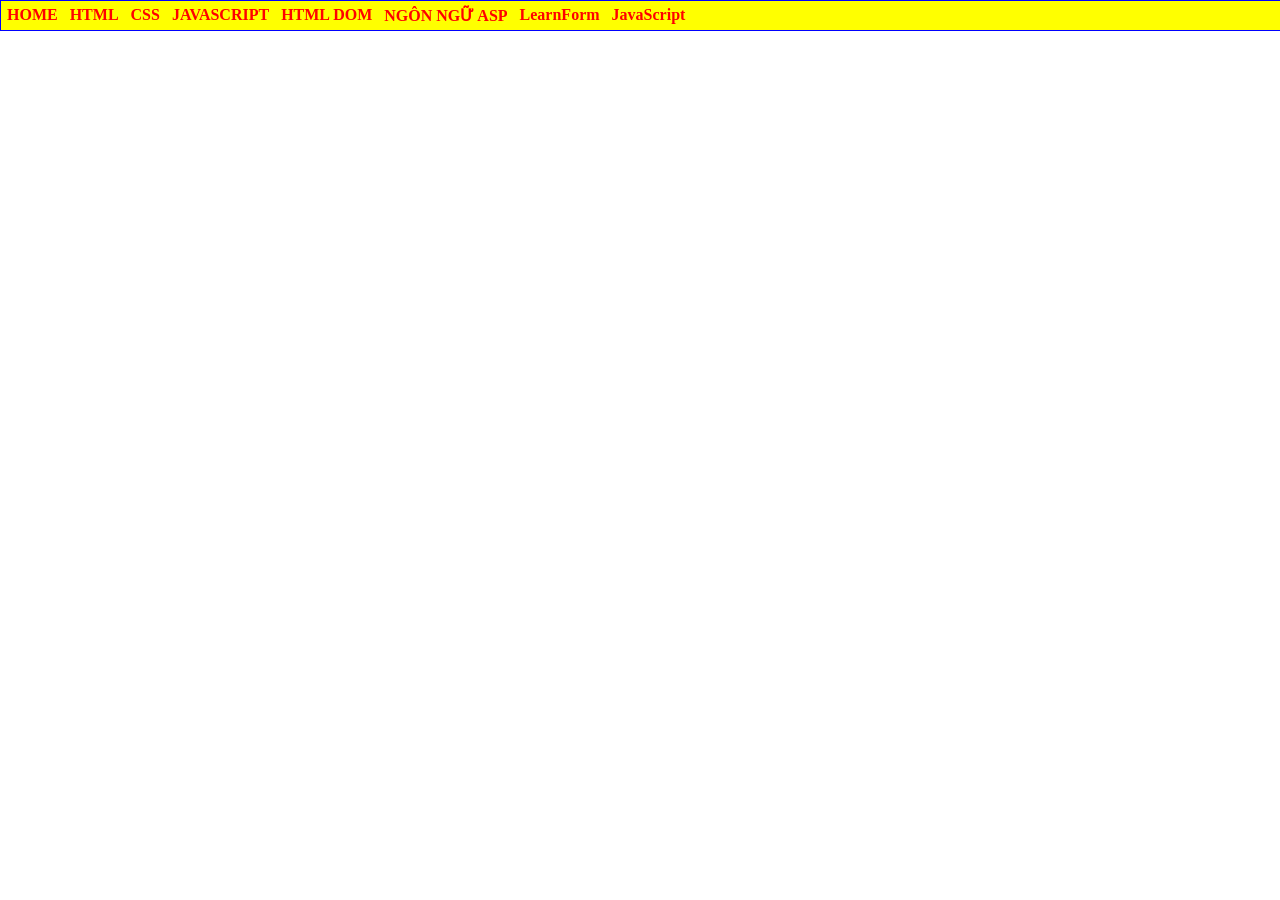
<file: index.html>
<html>
    <head>
        <title>Lê Thành Triệu - K244161817</title>
        <style>
            @import url(css/main.css);
        </style>
    </head>
    <body>
        <div id="container">  
        <ul>
        <li> <a href="CV.html">HOME</a></li>
        <li> <a href="#">HTML</a></li>
        <li> <a href="#">CSS</a>
            <ul>
            <li> <a href="ex42/ex42.html">BÀI TẬP 42</a></li>
            <li> <a href="#">GIAO DIỆN VỚI CSS</a></li>
            <li> <a href="#">CSS NÂNG CAO</a></li>
        </ul>
        </li>
        <li> <a href="#">JAVASCRIPT</a>
        <ul>
            <li> <a href="#">LESSON 01</a></li>
            <li> <a href="#">LESSON 02</a></li>
            <li> <a href="#">LESSON 03</a></li>
        </ul>
        </li>
        <li> <a href="#">HTML DOM</a></li>
        <li> <a href="#">NGÔN NGỮ ASP</a></li>
        <li> <a href="LearnForm/ClientGet.html">LearnForm</a>
        <ul>
            <li> <a href="LearnForm/contact.html">Contact</a></li>
            <li> <a href="LearnForm/ex48/ex48.html">Bài 48</a></li>
            <li> <a href="LearnForm/ex49/ex49.html">Bài 49</a></li>
            <li> <a href="LearnForm/ex50/ex50.html">Bài 50</a></li>
        </ul>
        <li> <a href="LearnForm/ClientGet.html">JavaScript</a>
        <ul>
            <li> <a href="ExJavascript/ex63.html">Bài 63</a></li>
            <li> <a href="ExJavascript/ex64.html">Bài 64</a></li>
        </ul>
        </li>
        </ul>

        </div>

    </body>
</html>
</file>
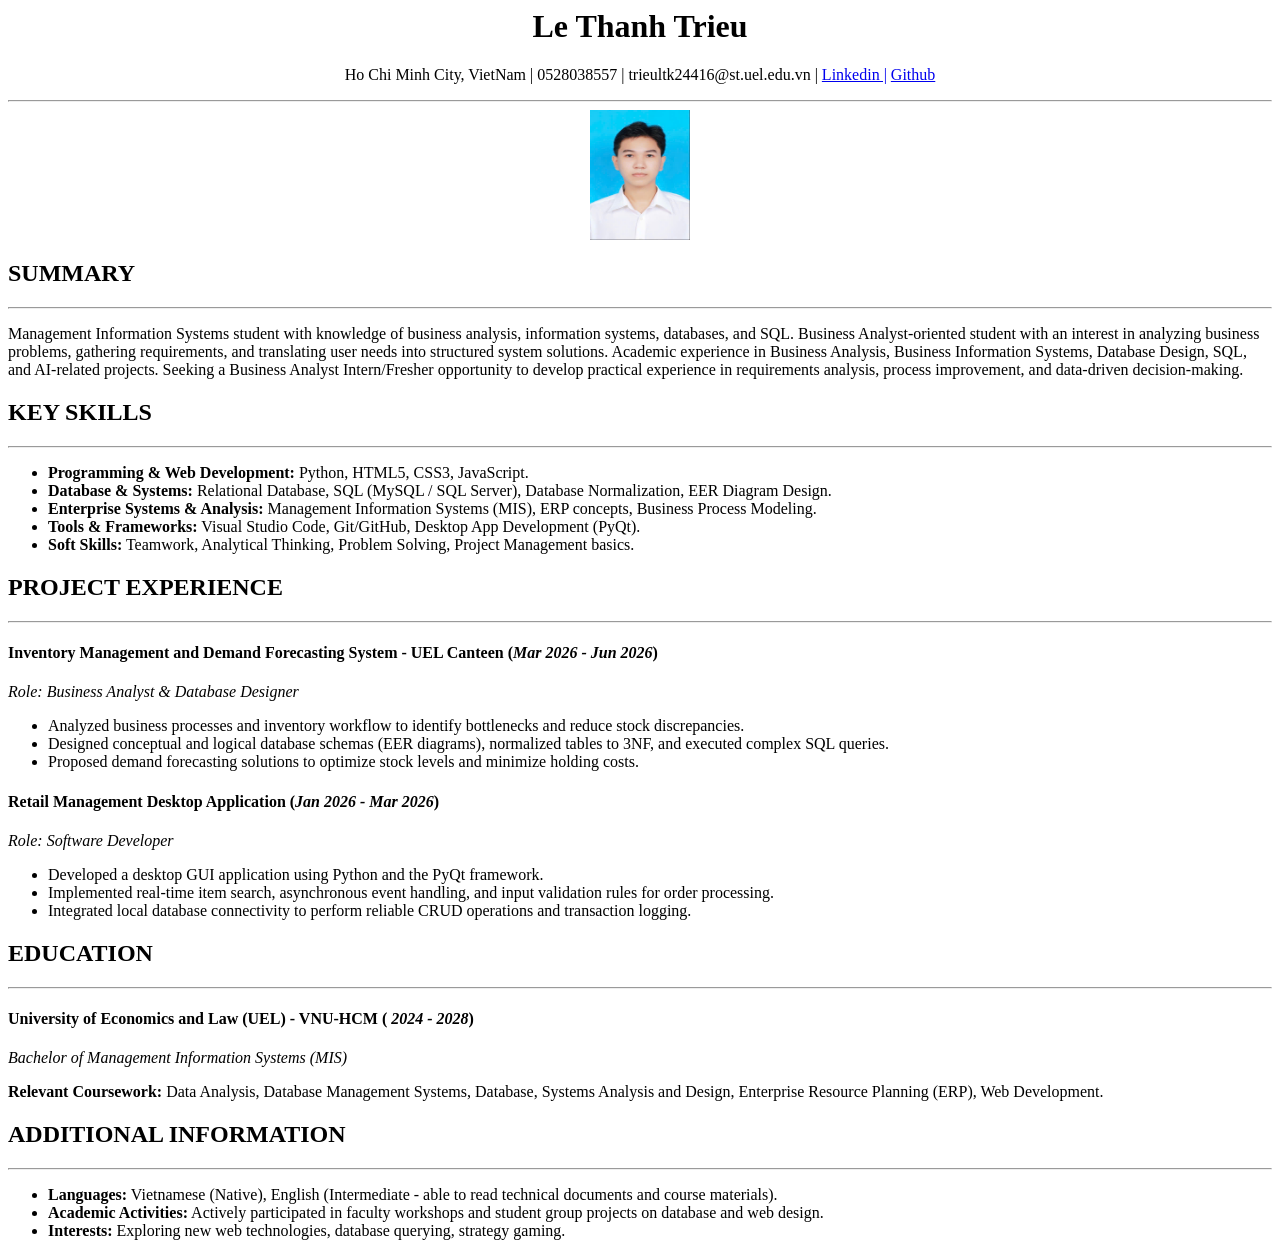
<file: CV.html>
<html>
    <head>
        <title> My CV</title>
    </head>
    <body>
        <h1 style="text-align: center;">Le Thanh Trieu</h1>
        <p style="text-align: center;">Ho Chi Minh City, VietNam | 0528038557 | trieultk24416@st.uel.edu.vn |
            <a href="https://www.linkedin.com/in/trieu-thanh-1478a4433/" target="_blank">Linkedin |</a> 
            <a href="https://github.com/thanhtrieu3176" target="_blank">Github</a>
        </p>
        <hr/>
        <div style="text-align: center;"> 
            <img src="images/my_avatar.jpg"
            title="Nhấn vào đây để xem chi tiết"
            alt="Không thấy hình"
            height="130"
            width="100"/>
        </div>    
        <h2>SUMMARY</h2>
        <hr/>
        <p>
            Management Information Systems student with knowledge of business analysis, information systems, databases, and SQL. Business Analyst-oriented student with an interest in analyzing business problems, gathering requirements, and translating user needs into structured system solutions. Academic experience in Business Analysis, Business Information Systems, Database Design, SQL, and AI-related projects. Seeking a Business Analyst Intern/Fresher opportunity to develop practical experience in requirements analysis, process improvement, and data-driven decision-making.
        </p>
        <h2>KEY SKILLS</h2>
        <hr/>
        <ul>
            <li><b>Programming & Web Development:</b> Python, HTML5, CSS3, JavaScript.</li>
            <li><b>Database & Systems:</b> Relational Database, SQL (MySQL / SQL Server), Database Normalization, EER Diagram Design.</li>
            <li><b>Enterprise Systems & Analysis:</b> Management Information Systems (MIS), ERP concepts, Business Process Modeling.</li>
            <li><b>Tools & Frameworks:</b> Visual Studio Code, Git/GitHub, Desktop App Development (PyQt).</li>
            <li><b>Soft Skills:</b> Teamwork, Analytical Thinking, Problem Solving, Project Management basics.</li>
        </ul>
        <h2 >PROJECT EXPERIENCE</h2>
        <hr/>
        <h4>Inventory Management and Demand Forecasting System - UEL Canteen (<i>Mar 2026 - Jun 2026</i>)</h4>
        <p> <i>Role: Business Analyst & Database Designer</i></p>
        <ul>
            <li>Analyzed business processes and inventory workflow to identify bottlenecks and reduce stock discrepancies.</li>
            <li>Designed conceptual and logical database schemas (EER diagrams), normalized tables to 3NF, and executed complex SQL queries.</li>
            <li>Proposed demand forecasting solutions to optimize stock levels and minimize holding costs.</li>
        </ul>
        <h4 >Retail Management Desktop Application (<i>Jan 2026 - Mar 2026</i>)</h4>
        <p><i>Role: Software Developer</i></p>
        <ul>
            <li>Developed a desktop GUI application using Python and the PyQt framework.</li>
            <li>Implemented real-time item search, asynchronous event handling, and input validation rules for order processing.</li>
            <li>Integrated local database connectivity to perform reliable CRUD operations and transaction logging.</li>
        </ul>
        <h2> EDUCATION </h2>
        <hr/>
        <h4>
            University of Economics and Law (UEL) - VNU-HCM (<i> 2024 - 2028</i>)
        </h4>
        <p>
            <i>Bachelor of Management Information Systems (MIS)</i>
        </p>
        <p> 
            <b>Relevant Coursework:</b> Data Analysis, Database Management Systems, Database, Systems Analysis and Design, Enterprise Resource Planning (ERP), Web Development.
        </p>
        <h2>ADDITIONAL INFORMATION</h2>
        <hr/>
        <ul>
            <li><b>Languages:</b> Vietnamese (Native), English (Intermediate - able to read technical documents and course materials).</li>
            <li><b>Academic Activities:</b> Actively participated in faculty workshops and student group projects on database and web design.</li>
            <li><b>Interests:</b> Exploring new web technologies, database querying, strategy gaming.</li>
        </ul>
    </body>
</html>
</file>
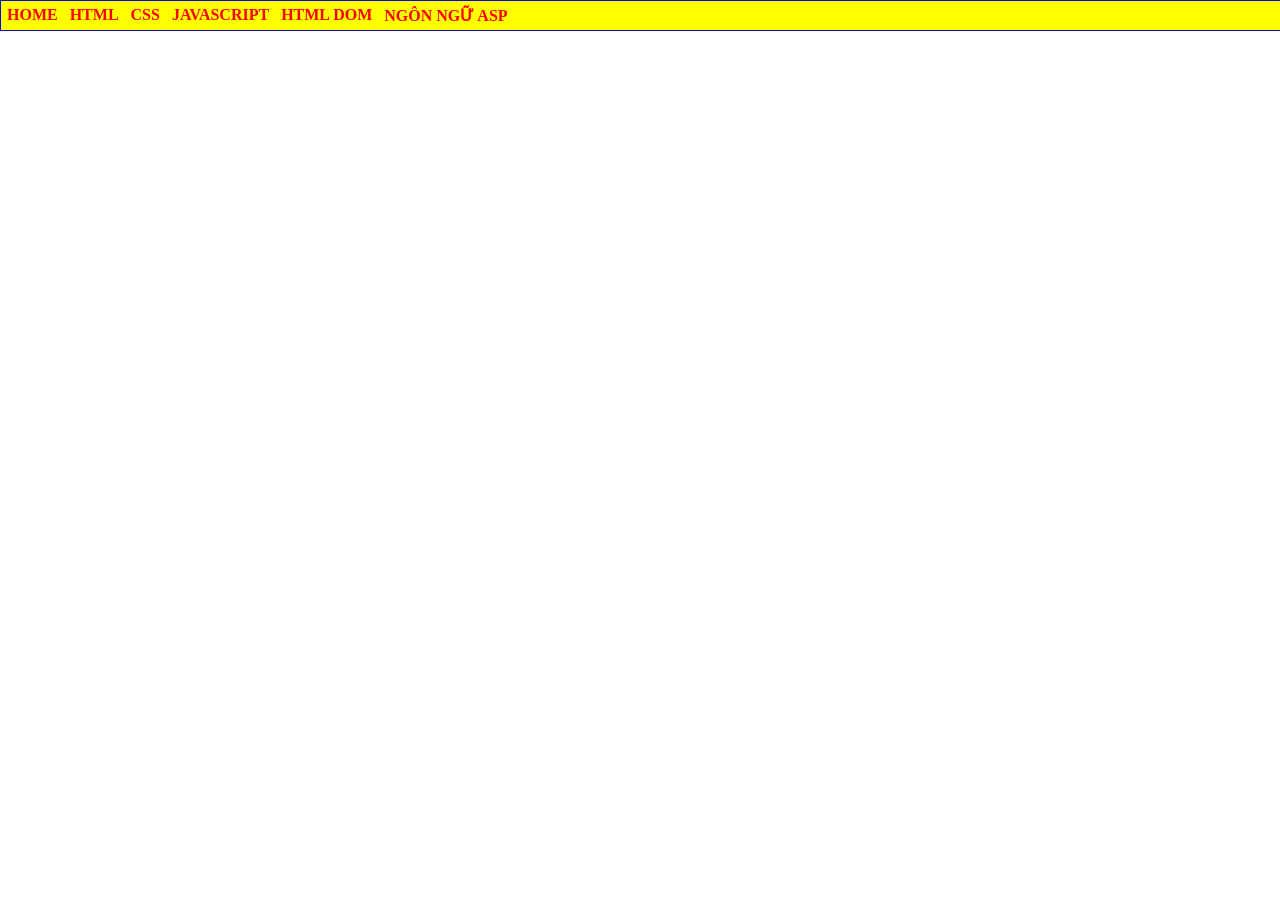
<file: home.html>
<html>
    <head>
        <title>Lê Thành Triệu - K244161817</title>
        <style>
            @import url(css/main.css);
        </style>
    </head>
    <body>
        <div id="container">  
        <ul>
        <li> <a href="CV.html">HOME</a></li>
        <li> <a href="#">HTML</a></li>
        <li> <a href="#">CSS</a>
            <ul>
            <li> <a href="#">CSS CĂN BẢN</a></li>
            <li> <a href="#">GIAO DIỆN VỚI CSS</a></li>
            <li> <a href="#">CSS NÂNG CAO</a></li>
        </ul>
        </li>
        <li> <a href="#">JAVASCRIPT</a>
        <ul>
            <li> <a href="#">LESSON 01</a></li>
            <li> <a href="#">LESSON 02</a></li>
            <li> <a href="#">LESSON 03</a></li>
        </ul>
        </li>
        <li> <a href="#">HTML DOM</a></li>
        <li> <a href="#">NGÔN NGỮ ASP</a></li>


        </ul>

        </div>

    </body>
</html>
</file>
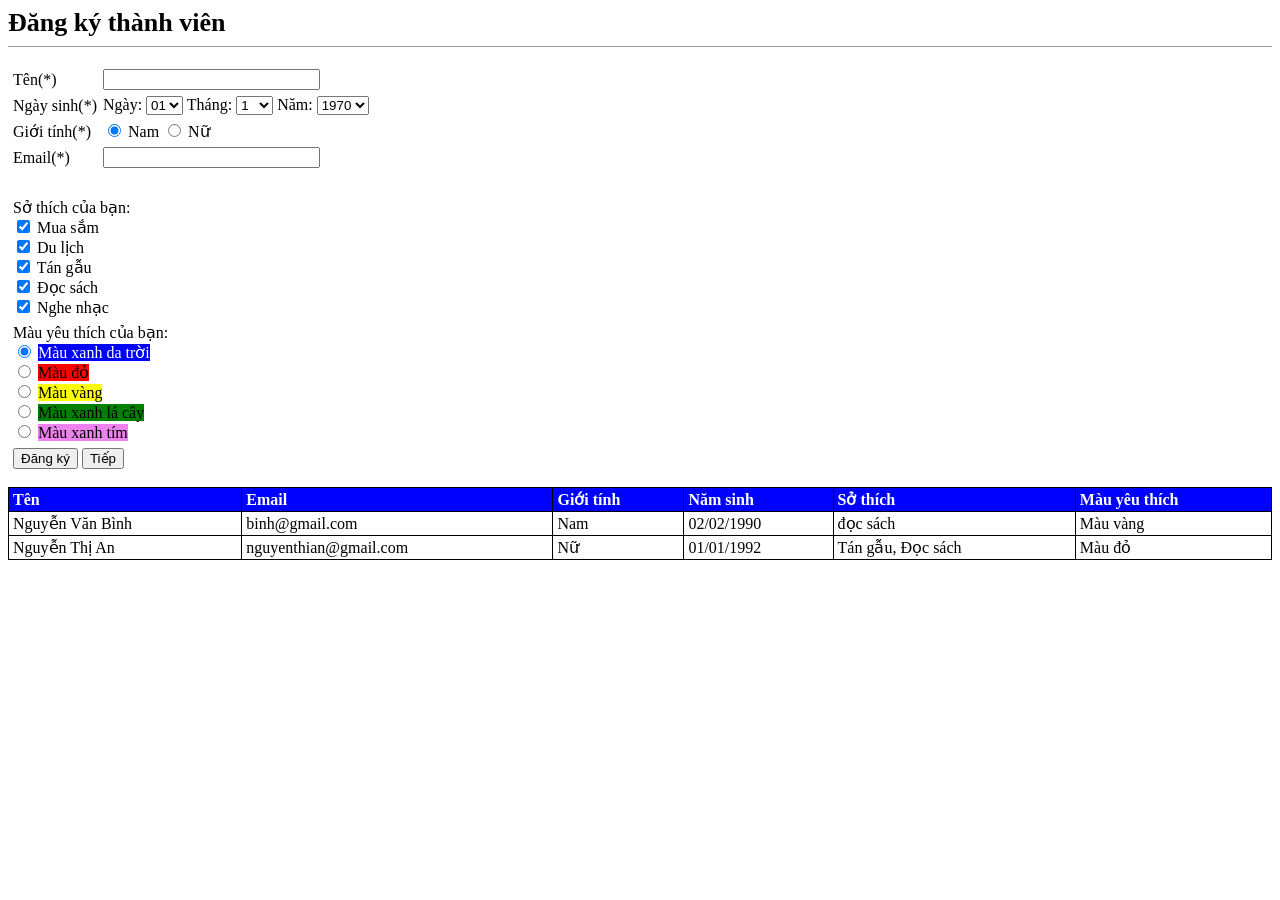
<file: ExJavascript/ex63.html>
<html>
<head>
<title>Đăng ký thành viên</title>
<style>
  body { font-family: "Times New Roman", serif; font-size: 13px; }
  h1 { border-bottom: 1px solid #999; padding-bottom: 8px; }
  #tblDS { border-collapse: collapse; width: 100%; margin-top: 10px; }
  #tblDS th, #tblDS td { border: 1px solid #000; padding: 2px 4px; }
  #tblDS th { background: blue; color: white; text-align: left; }
</style>
</head>
<body>

<h1>Đăng ký thành viên</h1>

<form id="frm">
<table cellspacing="4">
  <tr>
    <td>Tên(*)</td>
    <td colspan="3"><input type="text" id="txtTen" size="25"></td>
  </tr>
  <tr>
    <td>Ngày sinh(*)</td>
    <td colspan="3">
      Ngày: <select id="cboNgay"></select>
      Tháng: <select id="cboThang"></select>
      Năm: <select id="cboNam"></select>
    </td>
  </tr>
  <tr>
    <td>Giới tính(*)</td>
    <td colspan="3">
      <input type="radio" name="gt" value="Nam" checked> Nam
      <input type="radio" name="gt" value="Nữ"> Nữ
    </td>
  </tr>
  <tr>
    <td>Email(*)</td>
    <td colspan="3"><input type="text" id="txtEmail" size="25"></td>
  </tr>
  <tr><td colspan="4">&nbsp;</td></tr>
  <tr>
    <td colspan="4">Sở thích của bạn:<br>
      <input type="checkbox" name="sothich" value="Mua sắm" checked> Mua sắm<br>
      <input type="checkbox" name="sothich" value="Du lịch" checked> Du lịch<br>
      <input type="checkbox" name="sothich" value="Tán gẫu" checked> Tán gẫu<br>
      <input type="checkbox" name="sothich" value="Đọc sách" checked> Đọc sách<br>
      <input type="checkbox" name="sothich" value="Nghe nhạc" checked> Nghe nhạc
    </td>
  </tr>
  <tr>
    <td colspan="4">Màu yêu thích của bạn:<br>
      <input type="radio" name="mau" value="Màu xanh da trời" checked>
        <span style="background:blue;color:white;">Màu xanh da trời</span><br>
      <input type="radio" name="mau" value="Màu đỏ">
        <span style="background:red;">Màu đỏ</span><br>
      <input type="radio" name="mau" value="Màu vàng">
        <span style="background:yellow;">Màu vàng</span><br>
      <input type="radio" name="mau" value="Màu xanh lá cây">
        <span style="background:green;">Màu xanh lá cây</span><br>
      <input type="radio" name="mau" value="Màu xanh tím">
        <span style="background:violet;">Màu xanh tím</span>
    </td>
  </tr>
  <tr>
    <td colspan="4">
      <input type="button" value="Đăng ký" onclick="dangKy()">
      <input type="button" value="Tiếp" onclick="tiep()">
    </td>
  </tr>
</table>
</form>

<table id="tblDS">
  <thead>
    <tr>
      <th>Tên</th><th>Email</th><th>Giới tính</th><th>Năm sinh</th><th>Sở thích</th><th>Màu yêu thích</th>
    </tr>
  </thead>
  <tbody id="tbody">
    <tr>
      <td>Nguyễn Văn Bình</td><td>binh@gmail.com</td><td>Nam</td><td>02/02/1990</td><td>đọc sách</td><td>Màu vàng</td>
    </tr>
    <tr>
      <td>Nguyễn Thị An</td><td>nguyenthian@gmail.com</td><td>Nữ</td><td>01/01/1992</td><td>Tán gẫu, Đọc sách</td><td>Màu đỏ</td>
    </tr>
  </tbody>
</table>

<script>
function napbirthday() {
  var cboNgay = document.getElementById("cboNgay");
  var cboThang = document.getElementById("cboThang");
  var cboNam = document.getElementById("cboNam");

  for (var i = 1; i <= 31; i++) {
    cboNgay.options[cboNgay.options.length] = new Option(i < 10 ? "0" + i : i, i);
  }
  for (var j = 1; j <= 12; j++) {
    cboThang.options[cboThang.options.length] = new Option(j, j);
  }
  for (var k = 1970; k <= 2010; k++) {
    cboNam.options[cboNam.options.length] = new Option(k, k);
  }
}

function dangKy() {
  var ten = document.getElementById("txtTen").value;
  var email = document.getElementById("txtEmail").value;

  if (ten.replace(/\s/g, "") == "") {
    alert("Tên không được bỏ trống!");
    document.getElementById("txtTen").focus();
    return;
  }

  var mau = /^[\w.\-]+@[\w\-]+(\.[\w\-]+)+$/;
  if (!mau.test(email)) {
    alert("Email không hợp lệ!");
    document.getElementById("txtEmail").focus();
    return;
  }

  var ngay = document.getElementById("cboNgay").value;
  var thang = document.getElementById("cboThang").value;
  var nam = document.getElementById("cboNam").value;
  var ngaySinh = (ngay < 10 ? "0" + ngay : ngay) + "/" + (thang < 10 ? "0" + thang : thang) + "/" + nam;

  var gioiTinh = "";
  var gt = document.getElementsByName("gt");
  for (var i = 0; i < gt.length; i++) {
    if (gt[i].checked) gioiTinh = gt[i].value;
  }

  var sothich = "";
  var st = document.getElementsByName("sothich");
  for (var j = 0; j < st.length; j++) {
    if (st[j].checked) {
      sothich += (sothich == "" ? "" : ", ") + st[j].value;
    }
  }

  var mauYT = "";
  var m = document.getElementsByName("mau");
  for (var k = 0; k < m.length; k++) {
    if (m[k].checked) mauYT = m[k].value;
  }

  var tbody = document.getElementById("tbody");
  var tr = tbody.insertRow(tbody.rows.length);
  var giaTri = [ten, email, gioiTinh, ngaySinh, sothich, mauYT];
  for (var c = 0; c < giaTri.length; c++) {
    tr.insertCell(c).innerHTML = giaTri[c];
  }
  ganSuKienDong(tr);
}

function tiep() {
  document.getElementById("frm").reset();
  document.getElementById("txtTen").value = "";
  document.getElementById("txtEmail").value = "";
  document.getElementById("txtTen").focus();
}

function ganSuKienDong(tr) {
  tr.onmouseover = function () { this.style.backgroundColor = "yellow"; };
  tr.onmouseout = function () { this.style.backgroundColor = "white"; };
}

window.onload = function () {
  napbirthday();
  var rows = document.getElementById("tbody").rows;
  for (var i = 0; i < rows.length; i++) {
    ganSuKienDong(rows[i]);
  }
};
</script>

</body>
</html>
</file>
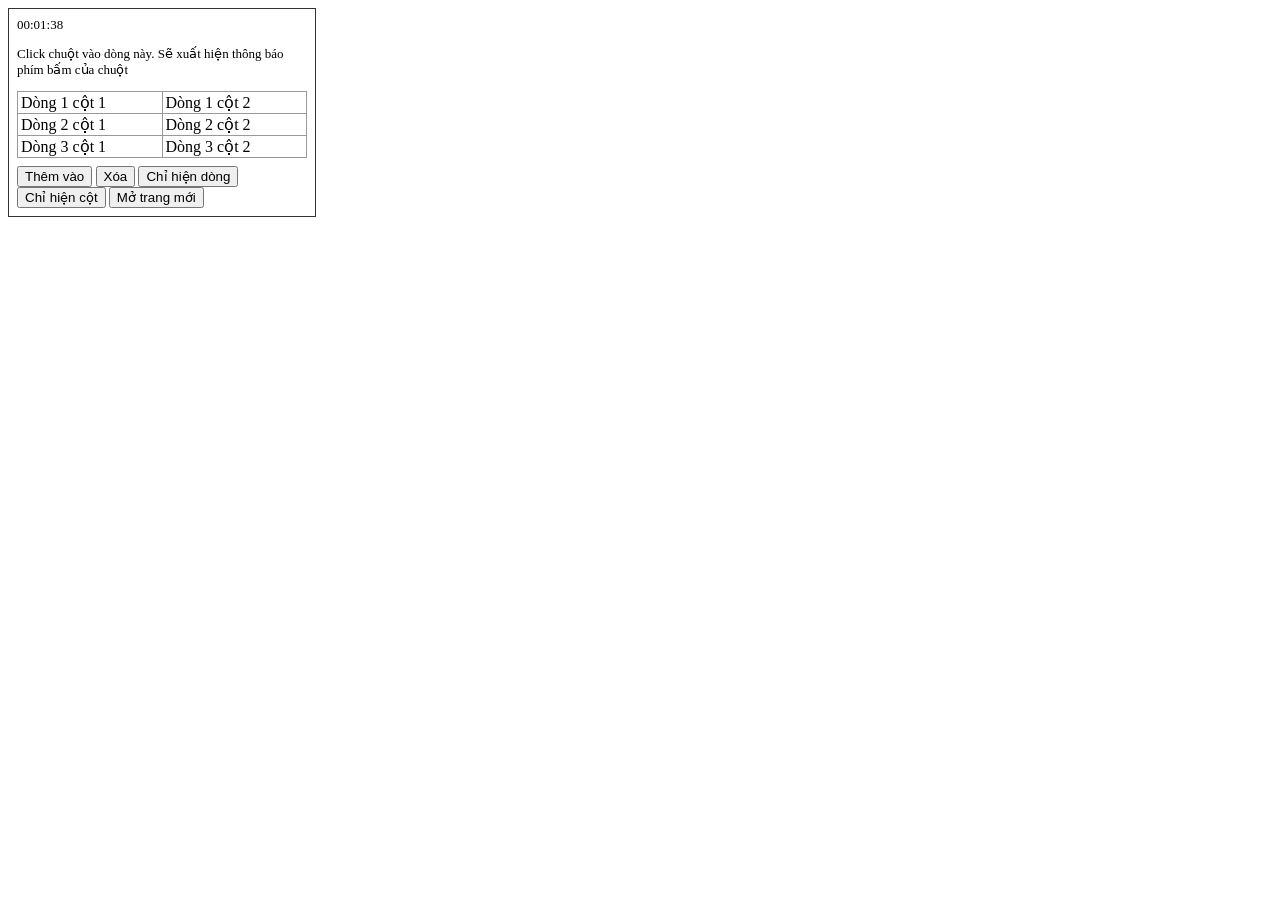
<file: ExJavascript/ex64.html>
<html>
<head>
<title>Dynamic Table</title>
<style>
  body { font-family: "Times New Roman", serif; font-size: 13px; }
  #khung { width: 290px; border: 1px solid #333; padding: 8px; }
  #tbl { border-collapse: collapse; width: 100%; margin: 8px 0; }
  #tbl td { border: 1px solid #999; padding: 1px 3px; }
</style>
</head>
<body>

<div id="khung">
  <div id="dongHo"></div>
  <p id="dongClick" onmousedown="baoChuot(event)">Click chuột vào dòng này. Sẽ xuất hiện thông báo phím bấm của chuột</p>

  <table id="tbl">
    <tbody id="tbody">
      <tr><td>Dòng 1 cột 1</td><td>Dòng 1 cột 2</td></tr>
      <tr><td>Dòng 2 cột 1</td><td>Dòng 2 cột 2</td></tr>
      <tr><td>Dòng 3 cột 1</td><td>Dòng 3 cột 2</td></tr>
    </tbody>
  </table>

  <input type="button" value="Thêm vào" onclick="themDong()">
  <input type="button" value="Xóa" onclick="xoaDong()">
  <input type="button" value="Chỉ hiện dòng" onclick="chiHienDong()">
  <input type="button" value="Chỉ hiện cột" onclick="chiHienCot()">
  <input type="button" value="Mở trang mới" onclick="moTrang()">
</div>

<script>

function hienGio() {
  var d = new Date();
  var h = d.getHours(), m = d.getMinutes(), s = d.getSeconds();
  document.getElementById("dongHo").innerHTML =
    (h < 10 ? "0" + h : h) + ":" + (m < 10 ? "0" + m : m) + ":" + (s < 10 ? "0" + s : s);
}
hienGio();
setInterval(hienGio, 1000);

function baoChuot(e) {
  if (e.button == 0) alert("Bạn đã click chuột trái");
  else if (e.button == 2) alert("Bạn đã click chuột phải");
}
document.getElementById("dongClick").oncontextmenu = function () { return false; };

function doiNen() {
  if (this.style.backgroundColor == "pink") this.style.backgroundColor = "";
  else this.style.backgroundColor = "pink";
}
function ganSuKien() {
  var rows = document.getElementById("tbody").rows;
  for (var i = 0; i < rows.length; i++) rows[i].onclick = doiNen;
}
ganSuKien();

function themDong() {
  var tr = document.getElementById("tbody").insertRow(0);
  tr.insertCell(0).innerHTML = "Thêm dòng mới ở đây";
  tr.insertCell(1).innerHTML = "Thêm dòng mới ở đây";
  tr.onclick = doiNen;
}

function xoaDong() {
  var tbody = document.getElementById("tbody");
  for (var i = tbody.rows.length - 1; i >= 0; i--) {
    if (tbody.rows[i].style.backgroundColor == "pink") tbody.deleteRow(i);
  }
}

function chiHienDong() {
  var rows = document.getElementById("tbody").rows;
  var n = prompt("Nhập số thứ tự dòng cần hiện (bỏ trống để hiện tất cả):", "1");
  if (n === null) return;
  for (var i = 0; i < rows.length; i++) {
    rows[i].style.display = (n == "" || i == n - 1) ? "" : "none";
  }
}

function chiHienCot() {
  var rows = document.getElementById("tbody").rows;
  var n = prompt("Nhập số thứ tự cột cần hiện (bỏ trống để hiện tất cả):", "1");
  if (n === null) return;
  for (var i = 0; i < rows.length; i++) {
    for (var j = 0; j < rows[i].cells.length; j++) {
      rows[i].cells[j].style.display = (n == "" || j == n - 1) ? "" : "none";
    }
  }
}

function moTrang() {
  window.open("https://tranduythanh.com");
}
</script>

</body>
</html>
</file>
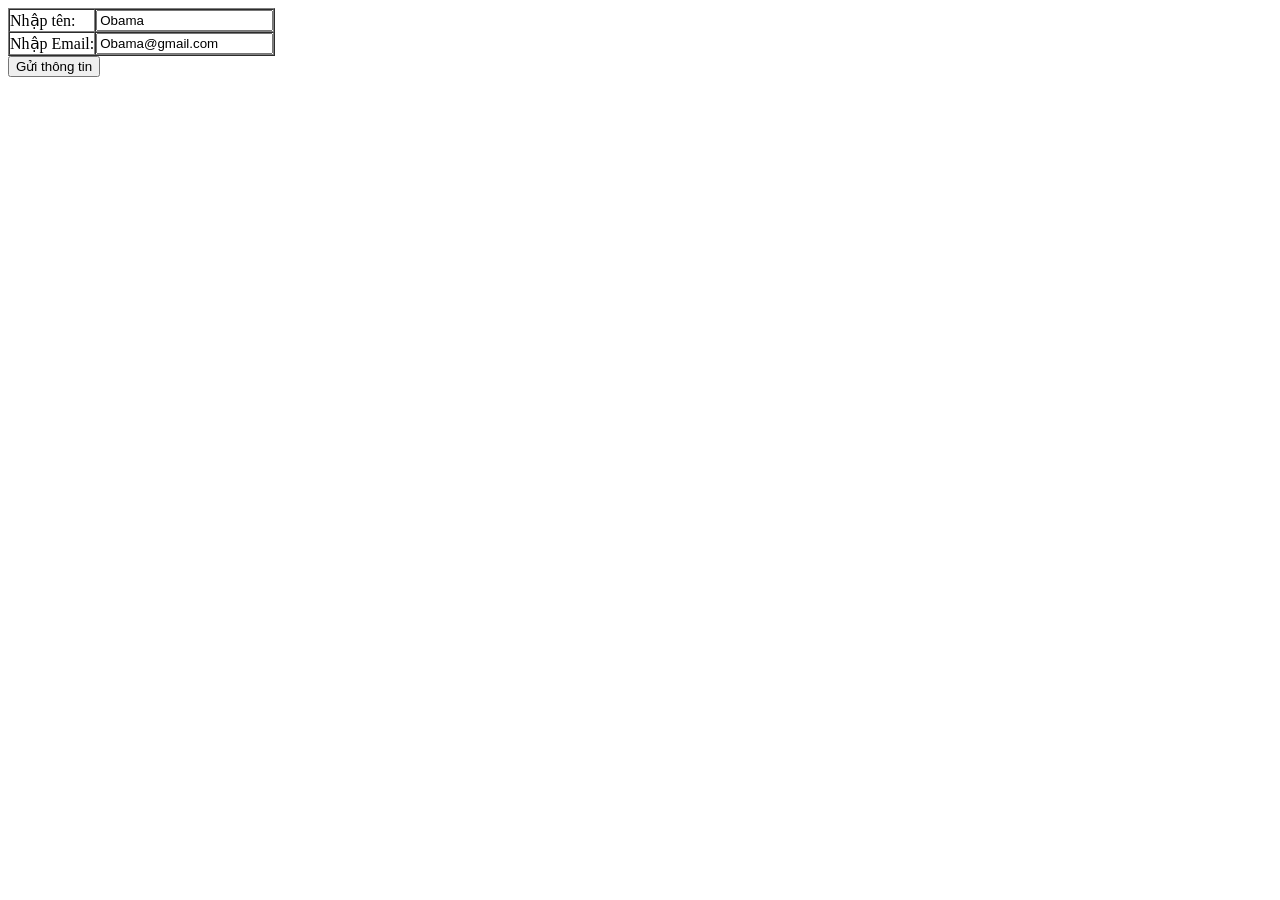
<file: LearnForm/ClientGet.html>
<html>
    <head>
        <title>ClientGet</title>
    </head>
    <body>
       <form action="ServerGet.html" method="get">
            <table border="1" cellpadding="0" cellspacing="0">
                <tr>
                    <td>Nhập tên:</td>
                    <td><input type="text" value="Obama" name="txtten"/></td>
                </tr>
                <tr>
                    <td>Nhập Email:</td>
                    <td><input type="email" value="Obama@gmail.com" name="txtemail"/></td>
                </tr>
            </table>  
            <input type="submit" value="Gửi thông tin">
       </form>
    </body>
</html>
</file>
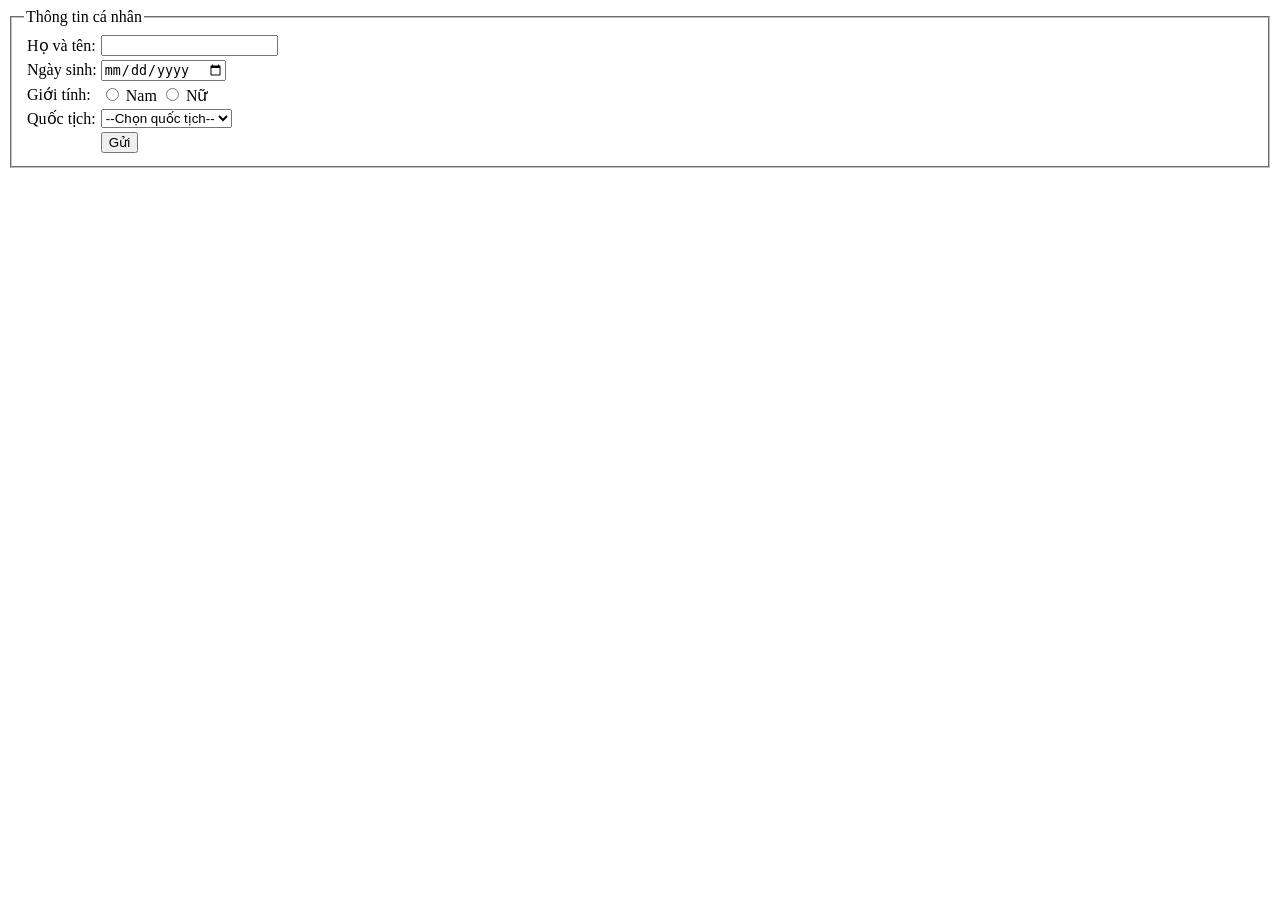
<file: LearnForm/contact.html>
<html>
    <head>
        <title>Tiêu đề trang</title>
    </head>
    <body>
        <form name="my_form">
            <fieldset>
                <legend>Thông tin cá nhân</legend>
                <table>
                    <tr>
                        <td>Họ và tên:</td>
                        <td><input type="text" name="fullname" id="fullname"></td>
                    </tr>
                    <tr>
                        <td>Ngày sinh:</td>
                        <td><input type="date" name="dob" id="dob"></td>
                    </tr>
                    <tr>
                        <td>Giới tính:</td>
                        <td>
                            <input type="radio" name="gender" value="male" id="male">
                            <label for="male">Nam</label>
                            <input type="radio" name="gender" value="female" id="female">
                            <label for="female">Nữ</label>
                        </td>
                    </tr>
                    <tr>
                        <td>Quốc tịch:</td>
                        <td>
                            <select name="nationality" id="nationality">
                                <option value="">--Chọn quốc tịch--</option>
                                <option value="vn">Việt Nam</option>
                                <option value="us">Mỹ</option>
                                <option value="jp">Nhật Bản</option>
                            </select>
                        </td>
                    </tr>
                    <tr>
                        <td>&nbsp;</td>
                        <td><input type="submit" value="Gửi"></td>
                    </tr>
                </table>
            </fieldset>
        </form>
    </body>
</html>
</file>
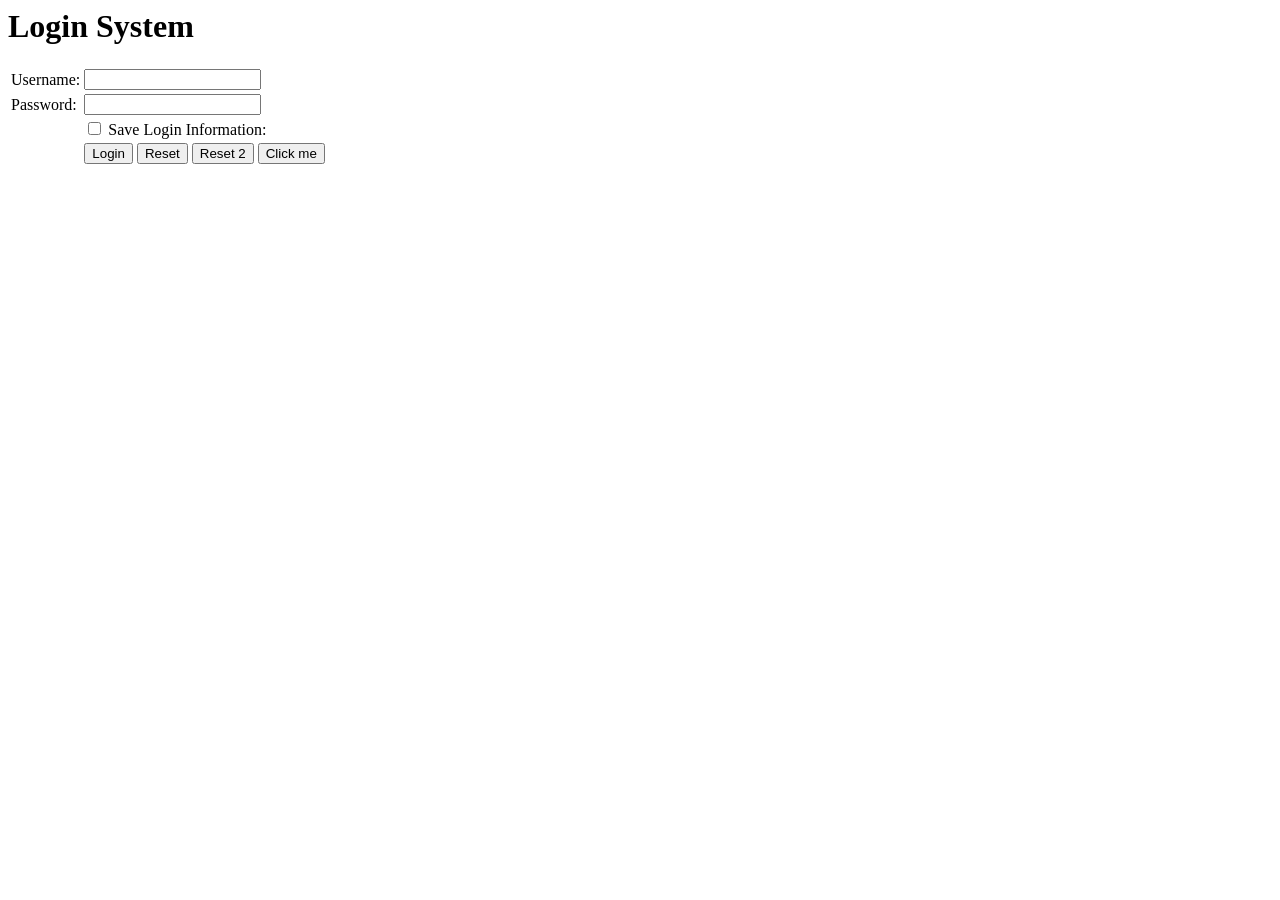
<file: LearnForm/login.html>
<html>
    <head>
        <title>Login System</title>
    </head>
    <body>
        <form 
            action="https://tranduythanh.com/process.html"
            method="get"
        >
            <h1>Login System</h1>
            <table>
                <tr>
                    <td>
                        <label for="username">Username:</label>
                    </td>
                    <td><input type="text" name="username" id="username"></td>
                </tr>
                <tr>
                    <td>
                        <label for="password">Password:</label>
                    </td>
                    <td><input type="password" name="password" id="password"></td>
                </tr>
                <tr>
                    <td>&nbsp;</td>
                    <td>
                        <input type="checkbox" name="saveinfor" id="saveinfor">
                        <label for="checkbox">Save Login Information:</label>
                    </td>
                </tr>   
                <tr>
                    <td>&nbsp;</td>
                    <td>
                        <input type="submit" value="Login">
                        <input type="reset" value="Reset">
                        <button type="reset">Reset 2 </button>
                        <button type="button" onclick="this.style.color ='red'">Click me</button>
                    </td>

                
                </tr>
            </table>
        </form>
    </body>
</html>
</file>
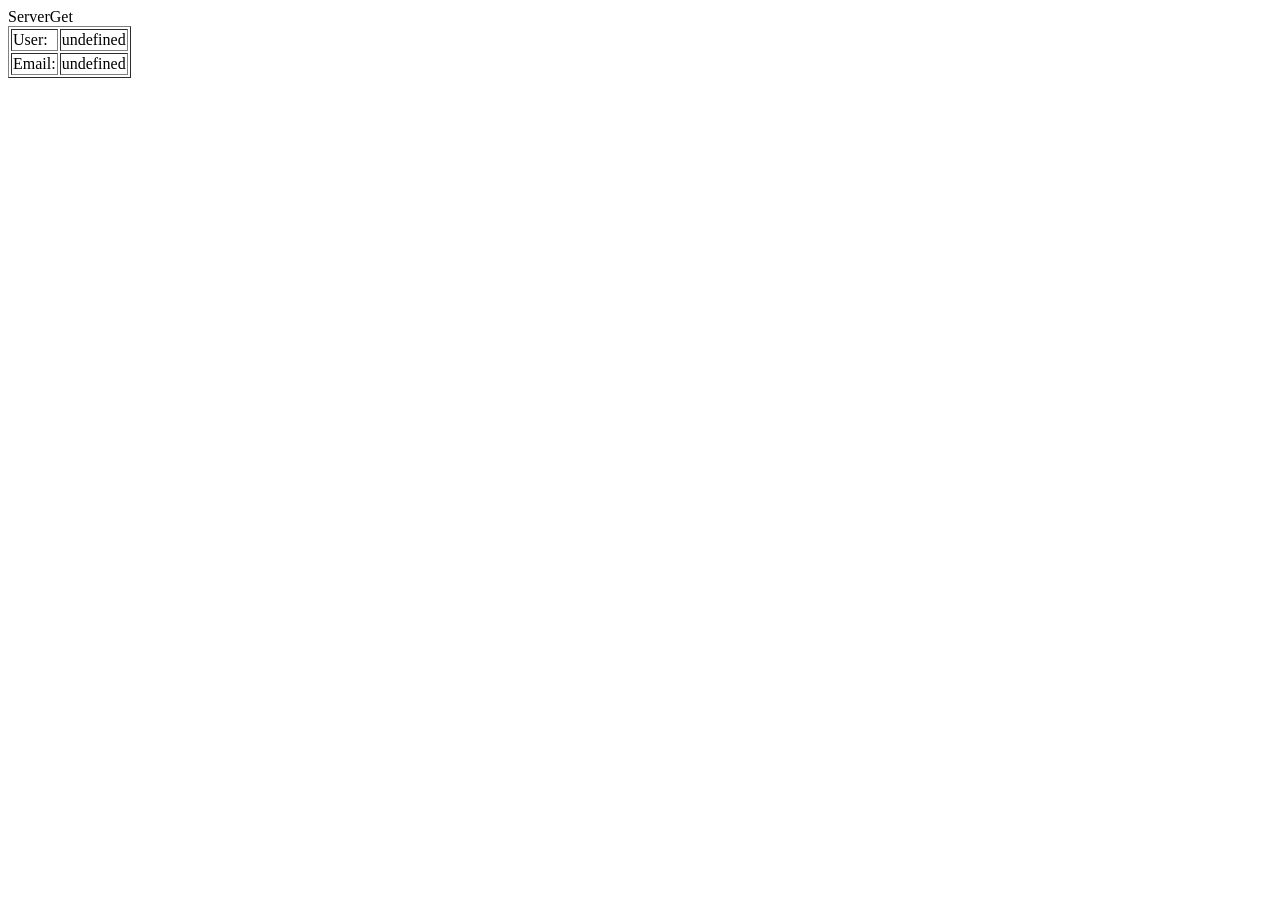
<file: LearnForm/ServerGet.html>
<html>
    <head>
        <meta charset="utf-8"
        <title>ServerGet</title>
        <script>
            function getUrlVars() {
                var vars = {}
                var parts = window.location.href.replace(/[?&]+([^=&]+)=([^&]*)/gi,
                    function (m, key, value) {
                    vars[key] = value;
                });
                return vars;
            }
            var ten = unescape(getUrlVars()["txtten"]);
            var email = unescape(getUrlVars()["txtemail"])
        </script>
    </head>
    <body>
        <form>
            <table border="1">
                <tr>
                    <td>User:</td>
                    <td id="iduser"></td>
                </tr>
                <tr>
                    <td>Email:</td>
                    <td id="idemail"></td>
                </tr>
            </table>
            <script>
                document.getElementById("iduser").innerHTML = ten
                document.getElementById("idemail").innerHTML = email
            </script>
        </form>
    </body>
</html>
</file>
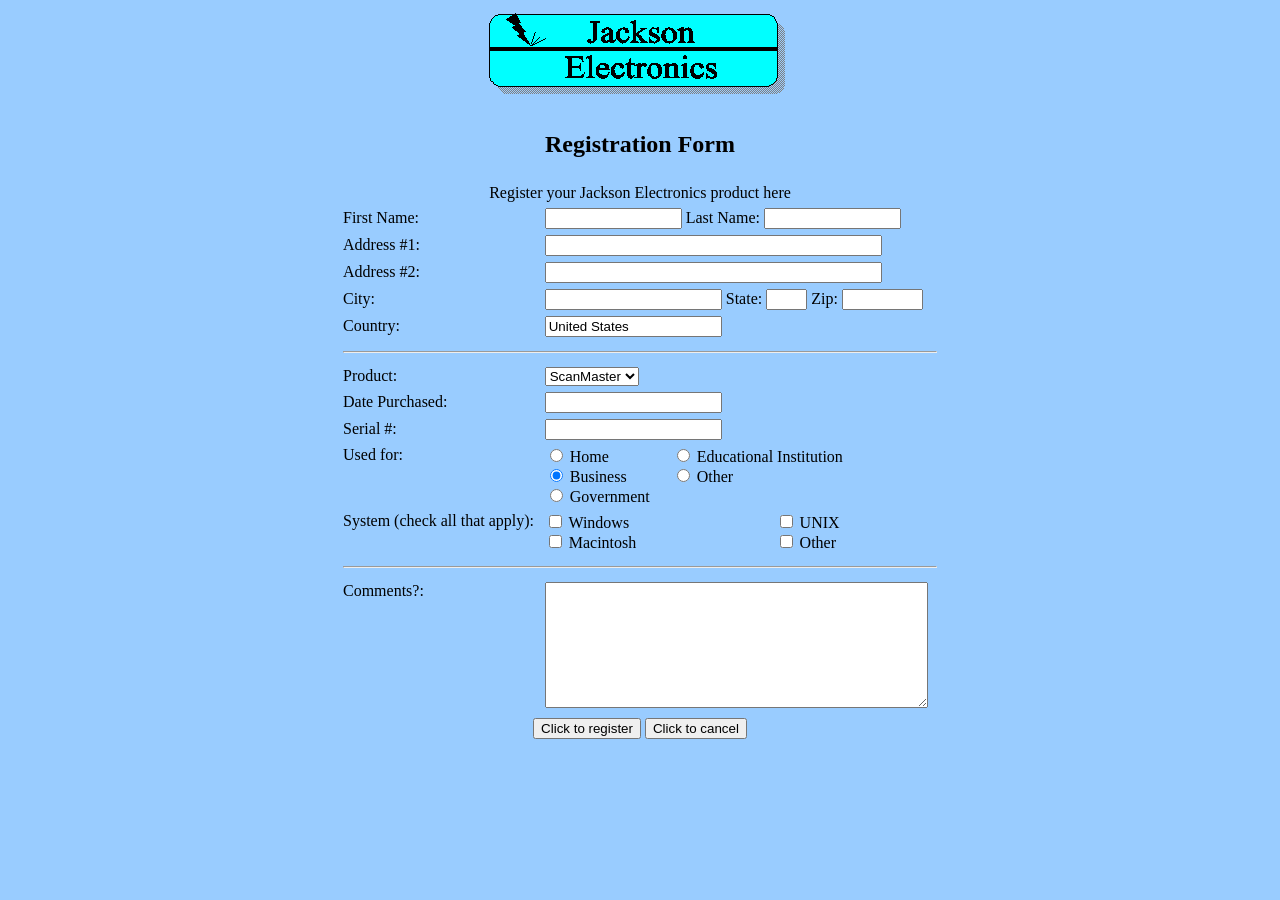
<file: LearnForm/ex48/ex48.html>
<!DOCTYPE html>
<html>
<head>
<meta charset="utf-8">
<title>Registration Form</title>
<script>
function dangKy() {
    alert("Đăng ký thành công!");
}
</script>
</head>
<body bgcolor="#99CCFF">
<form name="frmRegister" method="post" action="">
<table width="600" align="center" cellpadding="3" cellspacing="0" border="0">
    <tr>
        <td colspan="2" align="center"><img src="hinh/Jackson.gif"></td>
    </tr>
    <tr>
        <td colspan="2" align="center"><h2>Registration Form</h2></td>
    </tr>
    <tr>
        <td colspan="2" align="center">Register your Jackson Electronics product here</td>
    </tr>
    <tr>
        <td>First Name:</td>
        <td>
            <input type="text" name="txtFirstName" size="15">
            Last Name: <input type="text" name="txtLastName" size="15">
        </td>
    </tr>
    <tr>
        <td>Address #1:</td>
        <td><input type="text" name="txtAddress1" size="40"></td>
    </tr>
    <tr>
        <td>Address #2:</td>
        <td><input type="text" name="txtAddress2" size="40"></td>
    </tr>
    <tr>
        <td>City:</td>
        <td>
            <input type="text" name="txtCity" size="20">
            State: <input type="text" name="txtState" size="3">
            Zip: <input type="text" name="txtZip" size="8">
        </td>
    </tr>
    <tr>
        <td>Country:</td>
        <td><input type="text" name="txtCountry" size="20" value="United States"></td>
    </tr>
    <tr><td colspan="2"><hr></td></tr>
    <tr>
        <td>Product:</td>
        <td>
            <select name="cboProduct">
                <option value="ScanMaster" selected>ScanMaster</option>
                <option value="ScanPro">ScanPro</option>
                <option value="PhotoScan">PhotoScan</option>
            </select>
        </td>
    </tr>
    <tr>
        <td>Date Purchased:</td>
        <td><input type="text" name="txtDate" size="20"></td>
    </tr>
    <tr>
        <td>Serial #:</td>
        <td><input type="text" name="txtSerial" size="20"></td>
    </tr>
    <tr>
        <td valign="top">Used for:</td>
        <td>
            <table border="0" cellpadding="0" cellspacing="0" width="100%">
                <tr>
                    <td><input type="radio" name="rdoUsed" value="Home"> Home</td>
                    <td><input type="radio" name="rdoUsed" value="Educational"> Educational Institution</td>
                </tr>
                <tr>
                    <td><input type="radio" name="rdoUsed" value="Business" checked> Business</td>
                    <td><input type="radio" name="rdoUsed" value="Other"> Other</td>
                </tr>
                <tr>
                    <td colspan="2"><input type="radio" name="rdoUsed" value="Government"> Government</td>
                </tr>
            </table>
        </td>
    </tr>
    <tr>
        <td valign="top">System (check all that apply):</td>
        <td>
            <table border="0" cellpadding="0" cellspacing="0" width="100%">
                <tr>
                    <td><input type="checkbox" name="chkWindows"> Windows</td>
                    <td><input type="checkbox" name="chkUnix"> UNIX</td>
                </tr>
                <tr>
                    <td><input type="checkbox" name="chkMac"> Macintosh</td>
                    <td><input type="checkbox" name="chkOther"> Other</td>
                </tr>
            </table>
        </td>
    </tr>
    <tr><td colspan="2"><hr></td></tr>
    <tr>
        <td valign="top">Comments?:</td>
        <td><textarea name="txtComments" rows="8" cols="45"></textarea></td>
    </tr>
    <tr>
        <td colspan="2" align="center">
            <input type="button" value="Click to register" onclick="dangKy()">
            <input type="reset" value="Click to cancel">
        </td>
    </tr>
</table>
</form>
</body>
</html>
</file>
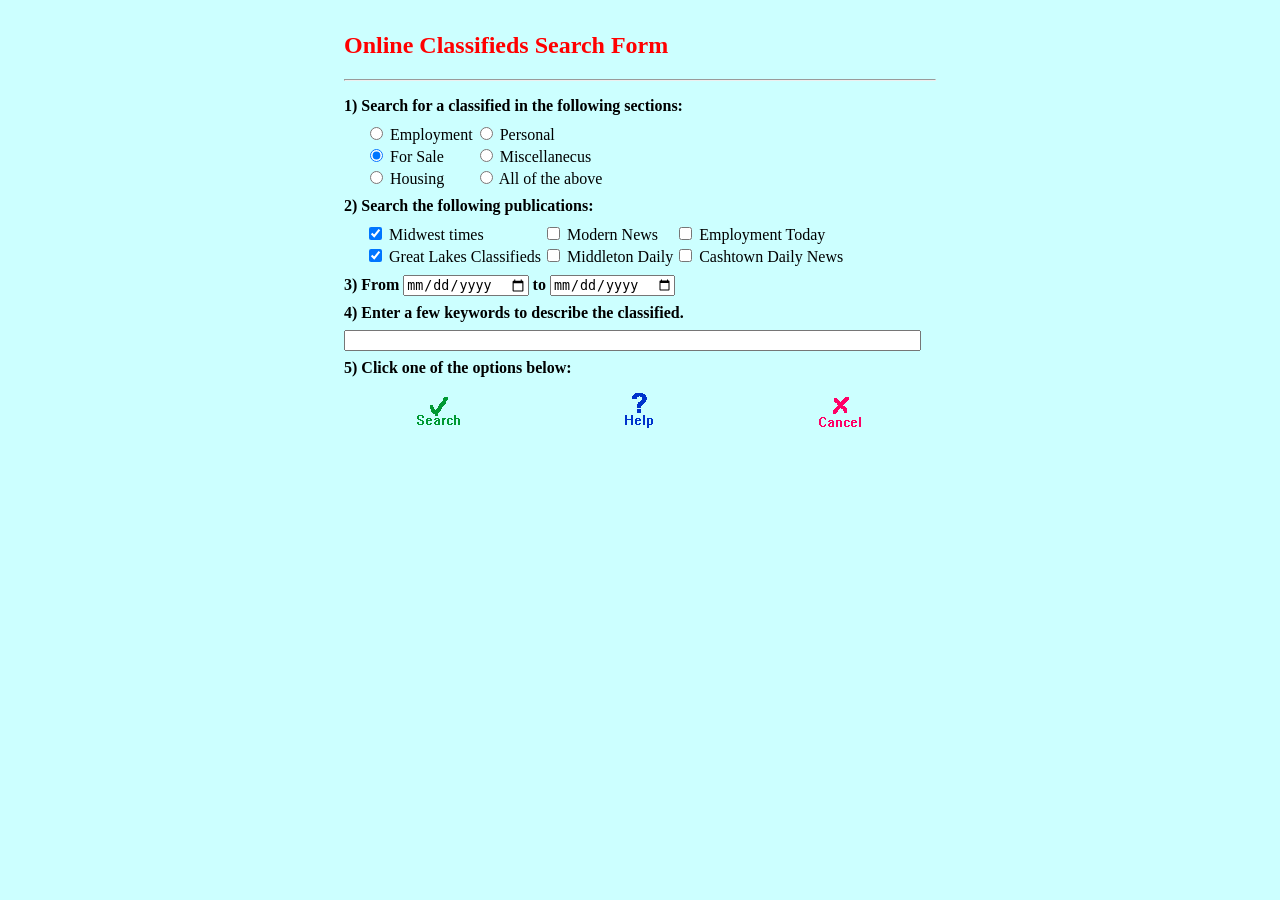
<file: LearnForm/ex49/ex49.html>
<!DOCTYPE html>
<html>
<head>
<meta charset="utf-8">
<title>Online Classifieds Search Form</title>
<script>
function timKiem() {
    alert("Đang tìm kiếm...");
}
function troGiup() {
    window.open("Help.html", "help", "width=400,height=300");
}
function xoa() {
    document.frmClassified.reset();
}
</script>
</head>
<body bgcolor="#CCFFFF" style="font-family: 'Times New Roman', serif;">
<form name="frmClassified" method="post" action="">
<table width="600" align="center" cellpadding="4" cellspacing="0" border="0">
    <tr>
        <td colspan="3"><h2><font color="#FF0000">Online Classifieds Search Form</font></h2><hr></td>
    </tr>
    <tr>
        <td colspan="3"><b>1) Search for a classified in the following sections:</b></td>
    </tr>
    <tr>
        <td colspan="3">
            <table border="0" cellpadding="1" cellspacing="0" style="margin-left:20px">
                <tr>
                    <td><input type="radio" name="rdoSection" value="Employment"> Employment</td>
                    <td><input type="radio" name="rdoSection" value="Personal"> Personal</td>
                </tr>
                <tr>
                    <td><input type="radio" name="rdoSection" value="ForSale" checked> For Sale</td>
                    <td><input type="radio" name="rdoSection" value="Misc"> Miscellanecus</td>
                </tr>
                <tr>
                    <td><input type="radio" name="rdoSection" value="Housing"> Housing</td>
                    <td><input type="radio" name="rdoSection" value="All"> All of the above</td>
                </tr>
            </table>
        </td>
    </tr>
    <tr>
        <td colspan="3"><b>2) Search the following publications:</b></td>
    </tr>
    <tr>
        <td colspan="3">
            <table border="0" cellpadding="1" cellspacing="0" style="margin-left:20px">
                <tr>
                    <td><input type="checkbox" name="chkMidwest" checked> Midwest times</td>
                    <td><input type="checkbox" name="chkModern"> Modern News</td>
                    <td><input type="checkbox" name="chkEmployment"> Employment Today</td>
                </tr>
                <tr>
                    <td><input type="checkbox" name="chkGreatLakes" checked> Great Lakes Classifieds</td>
                    <td><input type="checkbox" name="chkMiddleton"> Middleton Daily</td>
                    <td><input type="checkbox" name="chkCashtown"> Cashtown Daily News</td>
                </tr>
            </table>
        </td>
    </tr>
  <tr>
                    <td colspan="3">
                        <b>3) From</b>
                        <input type="date" name="txtFrom" id="txtFrom">
                        <b>to</b>
                        <input type="date" name="txtTo" id="txtTo">
                    </td>
</tr>
    <tr>
        <td colspan="3"><b>4) Enter a few keywords to describe the classified.</b></td>
    </tr>
    <tr>
        <td colspan="3"><input type="text" name="txtKeywords" size="70"></td>
    </tr>
    <tr>
        <td colspan="3"><b>5) Click one of the options below:</b></td>
    </tr>
    <tr>
        <td align="center"><img src="Bai49/Search.gif" alt="Search" style="cursor:pointer" onclick="timKiem()"></td>
        <td align="center"><img src="Bai49/Help.gif" alt="Help" style="cursor:pointer" onclick="troGiup()"></td>
        <td align="center"><img src="Bai49/Cancel.gif" alt="Cancel" style="cursor:pointer" onclick="xoa()"></td>
    </tr>
</table>
</form>
</body>
</html>
</file>
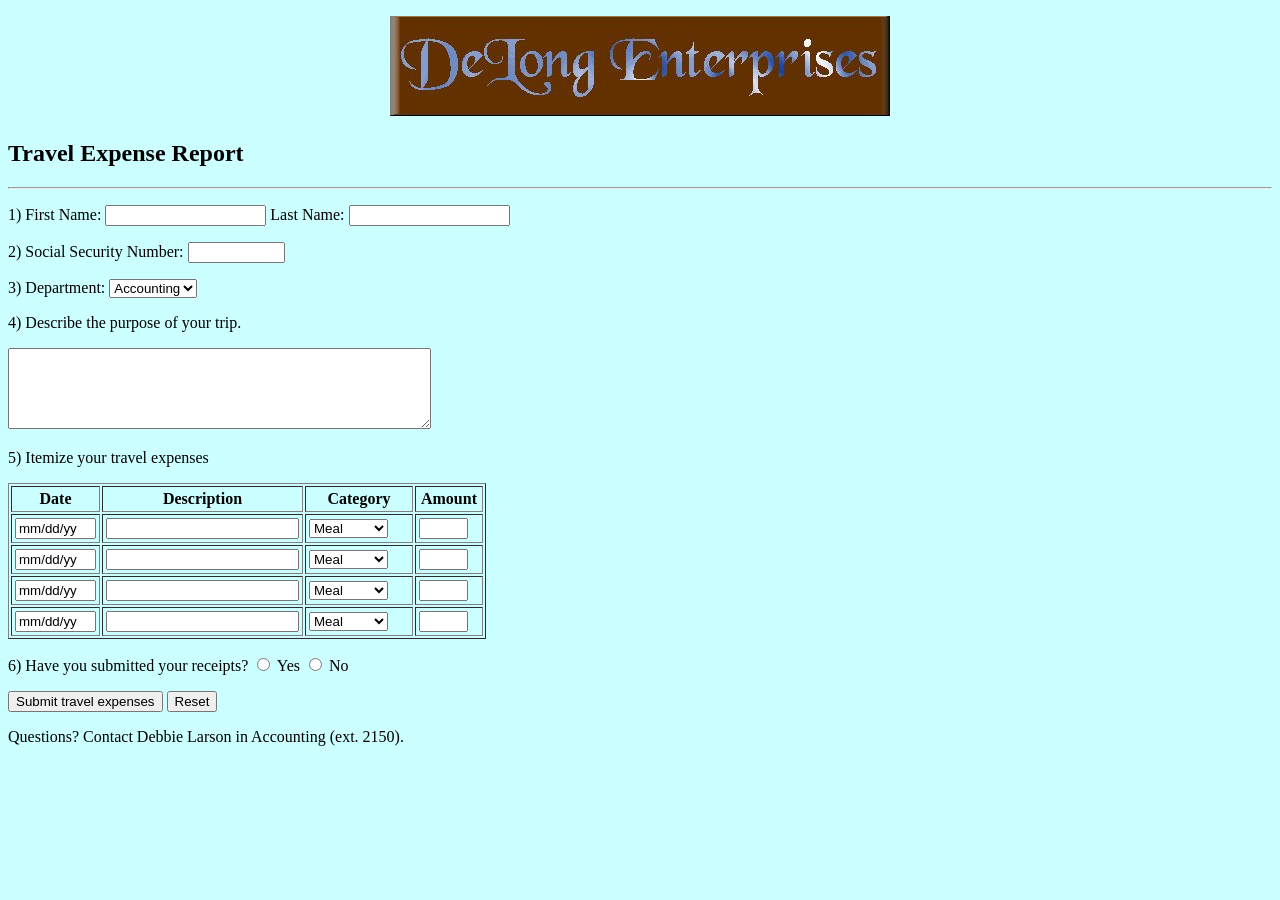
<file: LearnForm/ex50/ex50.html>
<!DOCTYPE html>
<html>
<head>
<meta charset="utf-8">
<title>Travel Expense Report</title>
<script>
function guiBaoCao() {
    alert("Đã gửi báo cáo chi phí!");
}
</script>
</head>
<body bgcolor="#CCFFFF">
<form name="frmExpense" method="post" action="">
<p align="center"><img src="Bai50/DeLong.jpg" alt="DeLong Enterprises"></p>
<h2>Travel Expense Report</h2>
<hr>
<p>1) First Name: <input type="text" name="txtFirstName" size="18">
Last Name: <input type="text" name="txtLastName" size="18"></p>
<p>2) Social Security Number: <input type="text" name="txtSSN" size="10"></p>
<p>3) Department:
<select name="cboDepartment">
    <option value="Accounting" selected>Accounting</option>
    <option value="Marketing">Marketing</option>
    <option value="Sales">Sales</option>
    <option value="IT">IT</option>
</select></p>
<p>4) Describe the purpose of your trip.</p>
<p><textarea name="txtPurpose" rows="5" cols="50"></textarea></p>
<p>5) Itemize your travel expenses</p>
<table border="1" cellpadding="3" cellspacing="2">
    <tr align="center">
        <th width="70">Date</th>
        <th width="180">Description</th>
        <th width="100">Category</th>
        <th width="60">Amount</th>
    </tr>
    <tr>
        <td><input type="text" name="txtDate1" size="8" value="mm/dd/yy"></td>
        <td align="center"><input type="text" name="txtDesc1" size="22"></td>
        <td><select name="cboCat1"><option>Meal</option><option>Hotel</option><option>Transport</option><option>Other</option></select></td>
        <td><input type="text" name="txtAmount1" size="4"></td>
    </tr>
    <tr>
        <td><input type="text" name="txtDate2" size="8" value="mm/dd/yy"></td>
        <td align="center"><input type="text" name="txtDesc2" size="22"></td>
        <td><select name="cboCat2"><option>Meal</option><option>Hotel</option><option>Transport</option><option>Other</option></select></td>
        <td><input type="text" name="txtAmount2" size="4"></td>
    </tr>
    <tr>
        <td><input type="text" name="txtDate3" size="8" value="mm/dd/yy"></td>
        <td align="center"><input type="text" name="txtDesc3" size="22"></td>
        <td><select name="cboCat3"><option>Meal</option><option>Hotel</option><option>Transport</option><option>Other</option></select></td>
        <td><input type="text" name="txtAmount3" size="4"></td>
    </tr>
    <tr>
        <td><input type="text" name="txtDate4" size="8" value="mm/dd/yy"></td>
        <td align="center"><input type="text" name="txtDesc4" size="22"></td>
        <td><select name="cboCat4"><option>Meal</option><option>Hotel</option><option>Transport</option><option>Other</option></select></td>
        <td><input type="text" name="txtAmount4" size="4"></td>
    </tr>
</table>
<p>6) Have you submitted your receipts?
<input type="radio" name="rdoReceipt" value="Yes"> Yes
<input type="radio" name="rdoReceipt" value="No"> No</p>
<p><input type="button" value="Submit travel expenses" onclick="guiBaoCao()">
<input type="reset" value="Reset"></p>
<p>Questions? Contact Debbie Larson in Accounting (ext. 2150).</p>
</form>
</body>
</html>
</file>
